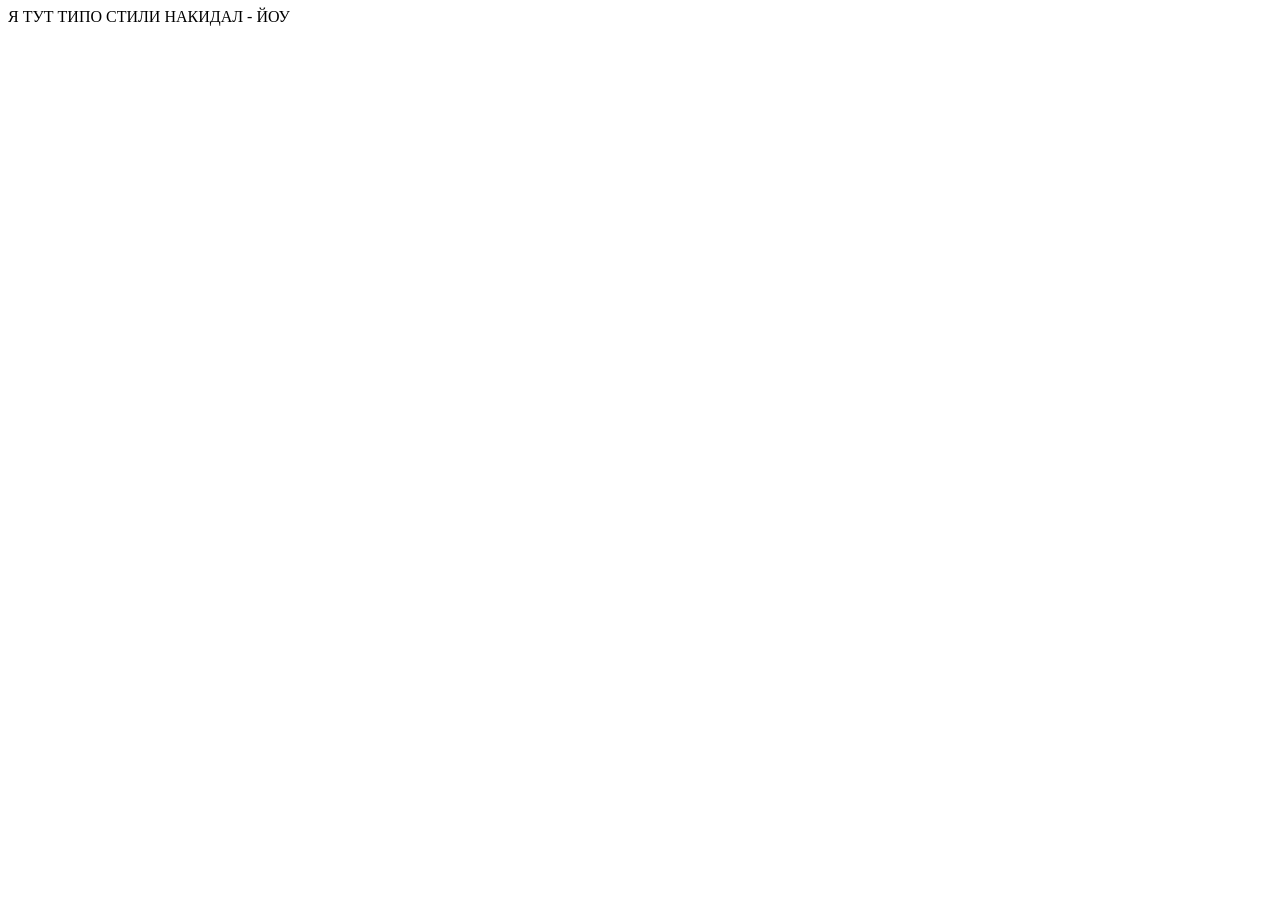
<file: index.html>
<!DOCTYPE html>
<html lang="ru">
	<head>
	Я ТУТ ТИПО СТИЛИ НАКИДАЛ - ЙОУ
    <meta charset="UTF-8">
    <title>Моя страница</title>
	<title>Моя вторая страница</title>	
	</head>
<body></body>
</html>
</file>
